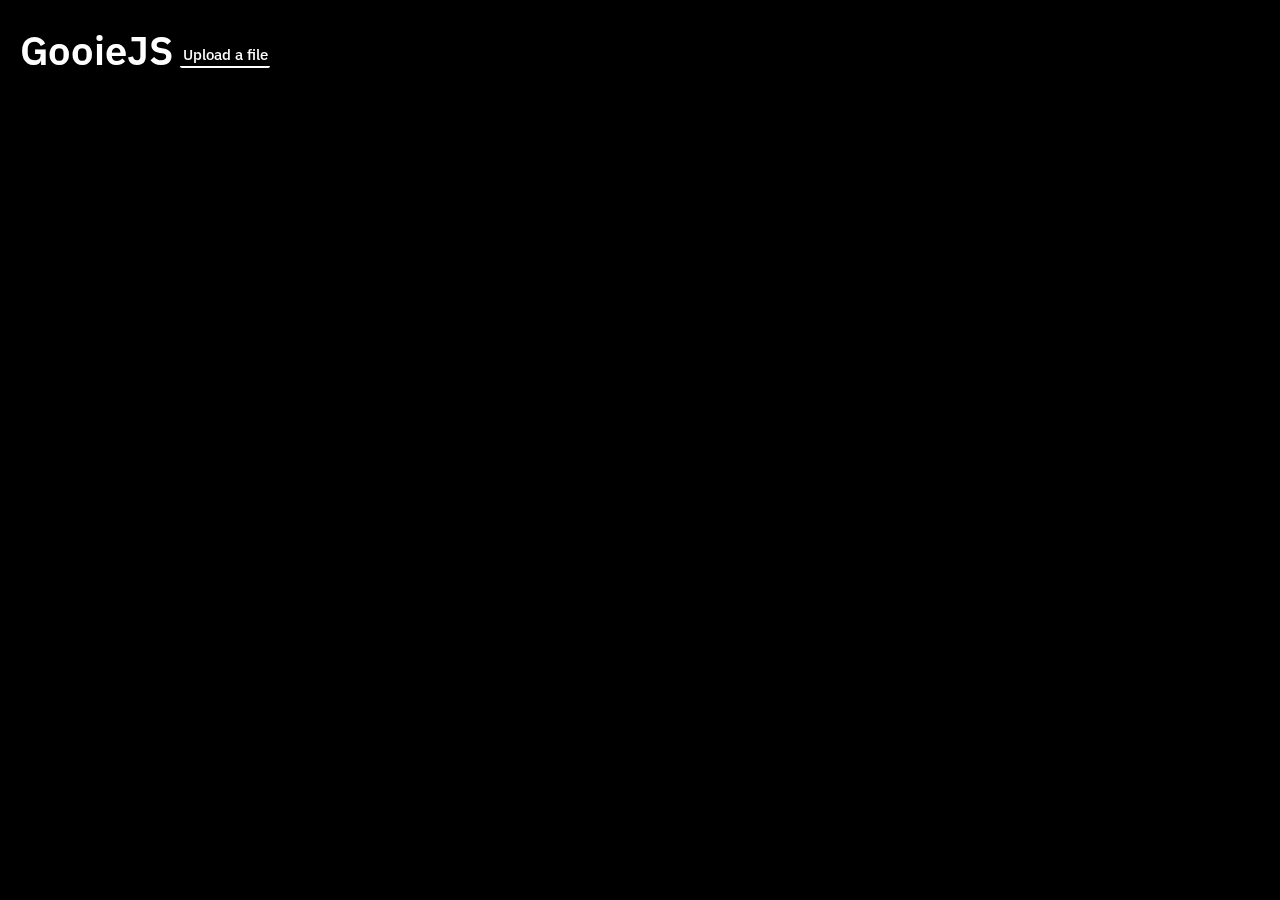
<file: gooie/index.html>
<!doctype html>
<html class="no-js" lang="en">

<head>
  <meta charset="utf-8">
  <title>GooieJS</title>
  <meta name="description" content="Graphic Object Oriented Interface Enviornment">
  <meta name="viewport" content="width=device-width, initial-scale=1">

  <link rel="manifest" href="site.webmanifest">
  <link rel="apple-touch-icon" href="icon.png">
  <meta name="theme-color" content="#000000">

  <link href="https://cdnjs.cloudflare.com/ajax/libs/font-awesome/5.15.3/css/all.min.css" rel="stylesheet">
  <link rel="preconnect" href="https://fonts.gstatic.com"><link href="https://fonts.googleapis.com/css2?family=IBM+Plex+Mono:ital,wght@0,100;0,200;0,300;0,400;0,500;0,600;0,700;1,100;1,200;1,300;1,400;1,500;1,600;1,700&family=IBM+Plex+Sans:ital,wght@0,100;0,200;0,300;0,400;0,500;0,600;0,700;1,100;1,200;1,300;1,400;1,500;1,600;1,700&family=IBM+Plex+Serif:ital,wght@0,100;0,200;0,300;0,400;0,500;0,600;0,700;1,100;1,200;1,300;1,400;1,500;1,600;1,700&display=swap" rel="stylesheet">
  <style>
    :root{ font-size: 10px; }
    :root{--red100: #2d0709;--red90: #520408;--red80: #750e13;--red70: #a2191f;--red60: #da1e28;--red50: #fa4d56;--red40: #ff8389;--red30: #ffb3b8;--red20: #ffd7d9;--red10: #fff1f1;--magenta100: #2a0a18;--magenta90: #510224;--magenta80: #740937;--magenta70: #9f1853;--magenta60: #d02670;--magenta50: #ee5396;--magenta40: #ff8eb6;--magenta30: #ffafd2;--magenta20: #ffd6e8;--magenta10: #fff0f7;--purple100: #1c0f30;--purple90: #31135e;--purple80: #491d8b;--purple70: #6929c4;--purple60: #8a3ffc;--purple50: #a56eff;--purple40: #be95ff;--purple30: #d4bbff;--purple20: #e8daff;--purple10: #f6f2ff;--blue100: #001141;--blue90: #001d6c;--blue80: #002d9c;--blue70: #0042cb;--blue60: #0f62fe;--blue50: #4589ff;--blue40: #78a9ff;--blue30: #a6c8ff;--blue20: #d0e2ff;--blue10: #edf5ff;--cyan100: #061727;--cyan90: #012749;--cyan80: #003a6d;--cyan70: #00539a;--cyan60: #0072c3;--cyan50: #1192e8;--cyan40: #33b1ff;--cyan30: #82cfff;--cyan20: #bae6ff;--cyan10: #e5f6ff;--teal100: #081a1c;--teal90: #022b30;--teal80: #004144;--teal70: #005d5d;--teal60: #007d79;--teal50: #009d9a;--teal40: #08bdba;--teal30: #3ddbd9;--teal20: #9ef0f0;--teal10: #d9fbfb;--green100: #071908;--green90: #022d0d;--green80: #044317;--green70: #0e6027;--green60: #198038;--green50: #24a148;--green40: #42be65;--green30: #6fdc8c;--green20: #a7f0ba;--green10: #defbe6;--cool100: #121619;--cool90: #21272a;--cool80: #343a3f;--cool70: #4d5358;--cool60: #697077;--cool50: #878d96;--cool40: #a2a9b0;--cool30: #c1c7cd;--cool20: #dde1e6;--cool10: #f2f4f8;--gray100: #161616;--gray90: #262626;--gray80: #393939;--gray70: #525252;--gray60: #6f6f6f;--gray50: #8d8d8d;--gray40: #a8a8a8;--gray30: #c6c6c6;--gray20: #e0e0e0;--gray10: #f4f4f4;--warm100: #171414;--warm90: #272525;--warm80: #3c3838;--warm70: #565151;--warm60: #726e6e;--warm50: #8f8b8b;--warm40: #ada8a8;--warm30: #cac5c4;--warm20: #e5e0df;--warm10: #f7f3f2; }
    *, *::before, *::after{ box-sizing: border-box }
    body{
      margin: 0;
      padding: 0;
      font-family: "IBM Plex Sans";
      background: black;
      color: white;
      display: flex;
      flex-direction: column;
      position: relative;
    }
    #logo{
      width: auto;
      height: 10rem;
      line-height: 10rem;
      padding: 0 0 0 2rem;
      font-size: 4rem;
      font-weight: 600;
      position: fixed;
      top: 0;
      left: 0;
    }
    #soul{
      display: block;
      width: 100vw;
      height: 100vh;
      resize: none;
      padding: 10rem 2rem 2rem 2rem;
      background: transparent;
      color: white;
      border: 0;
      outline: 0;
      font-family: "IBM Plex Mono";
      font-weight: 600;
      white-space: pre;
      overflow: auto;
    }
    label[for="file"]{
      width: 300px;
      position: fixed;
      top: 0;
      left: 0;
      z-index: 3;
      padding: 4.5rem 4rem 4rem 18rem;
      cursor: pointer;
    }
    #hide{
      width: 9rem;
      height: 2.25rem;
      position: absolute;
      z-index: 2;
      border-radius: 2px;
      border-bottom: 2px solid white;
      text-align: center;
      line-height: 2rem;
      font-weight: 500;
      font-size: 1.5rem;
      white-space: nowrap;
    }
    #file{
      width: 9rem;
      border: 1px solid cyan;
      position: absolute;
      left: 18rem;
      opacity: 0;
    }
  </style>

</head>

<body>
  <label for="file"><span id="hide">Upload a file</span><input id="file" type="file" name="file" /></label>
  <label for="soul"><span id="logo">GooieJS</span><textarea id="soul"></textarea></label>
  <script>
  if ('serviceWorker' in navigator) {
    navigator.serviceWorker.register('/service-worker.js');
  }
  const soul = document.getElementById("soul");
  soul.addEventListener("keyup", ()=>{
      document.getElementById("script").remove();
      script = document.createElement("script");
      document.body.appendChild(script);
      script.id = "script";
      script.textContent = soul.value;
  });

  document.getElementById('file')
    .addEventListener('change', getFile)

  function getFile(event) {
    const input = event.target
    if ('files' in input && input.files.length > 0) {
      placeFileContent(
        document.getElementById('soul'),
        input.files[0])
    }
    setTimeout(() => {
        document.getElementById('script').textContent = document.getElementById('soul').value;
    }, 500);
  }

  function placeFileContent(target, file) {
    readFileContent(file).then(content => {
      target.value = content
    }).catch(error => console.log(error))
  }

  function readFileContent(file) {
    const reader = new FileReader()
    return new Promise((resolve, reject) => {
      reader.onload = event => resolve(event.target.result)
      reader.onerror = error => reject(error)
      reader.readAsText(file)
    })
  }
  </script>
  <script id="script"></script>
</body>

</html>
</file>
